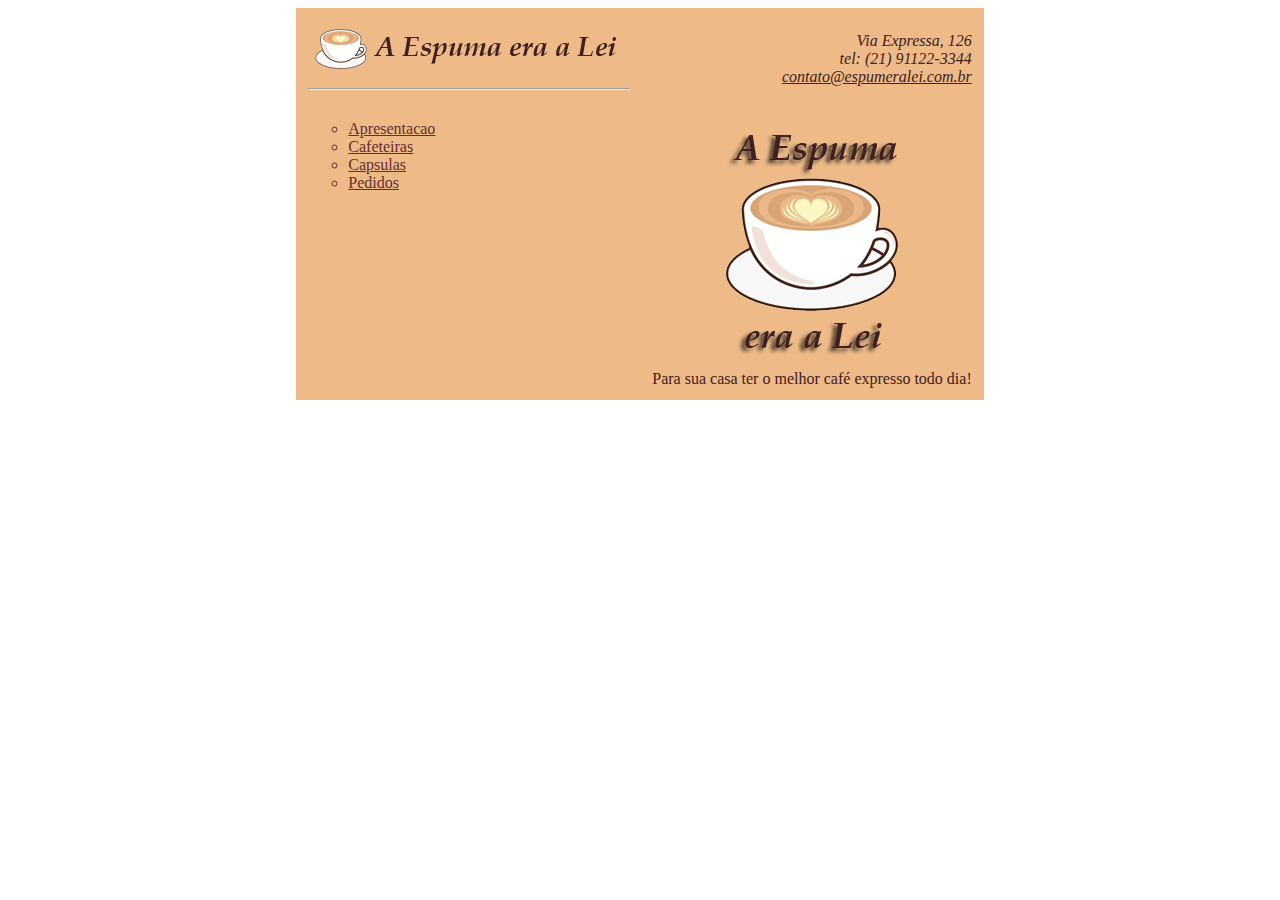
<file: HTML/index1.html>
<html>
<html lang="pt-br">
<head>
    <meta charset="UTF-8">
    <meta name="viewport" content="width=device-width, initial-scale=1.0">
    <title>A Espuma Era Lei</title>
</head>
<body>
    <table width="600px" align="center" BGCOLOR= "#EEBB88" cellpadding="10">
        <tr>
            <td width="50%"> 
                <img src="..//Imagens/EspumaEraLeiTopo.png" alt=" logo da loja">
                <hr align="left" width="320px" margin="0px">
            </td>
            <td align="right">
               <font color="#402020" face="Verdana, Ubuntu"> <address > Via Expressa, 126 <br> tel: (21) 91122-3344 <br><u>contato@espumeralei.com.br</u></address></font>
            </td>
        </tr>

        <tr>
            <td valign="top" width="10%">
                <nav>
                    <font face="Verdana, Ubuntu" color="#603030" > 
                    <ul  type="circle" >
                        <li >
                            <a style="color:#603030;" href="../HTML/EspumaEraLei.html">Apresentacao</a>
                        </li>
                        <li>
                            <a style="color:#603030;" href="../HTML/Cafeteiras.html">Cafeteiras</a>
                        </li>
                        <li>
                            <a style="color:#603030;" href="../HTML/Capsulas.html">Capsulas </a>
                        </li>
                        <li>
                            <a style="color:#603030;" href="../HTML/Pedidos.html">Pedidos</a>
                        </li>                                                  
                    </ul> 
                    </font>
                </nav> 
            </td>
            <td align="center" NOWRAP  width="90%">
                <img src="../Imagens/EspumaEraLei.png" alt="" >

                <font color="#402020" face="Lucida Bright, Liberation"> 
                    <p style="margin:0;">Para sua casa ter o melhor café expresso todo dia!</p>
                </font>
            </td>
        </tr>
       

    </table>
</body>
</html>
</file>
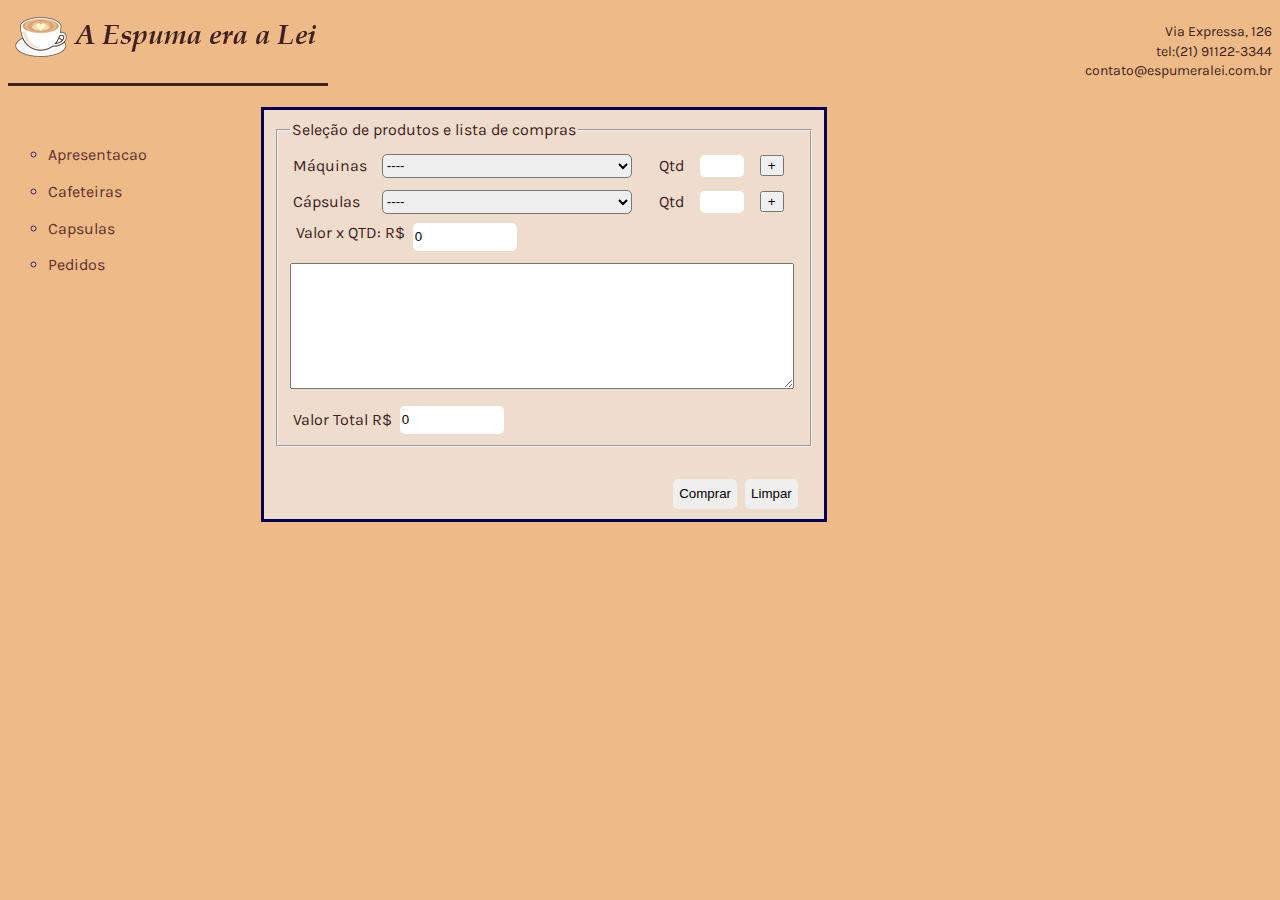
<file: HTML/pedidos.html>
<!DOCTYPE html>
<html lang="pt-br">

<head>
    <meta charset="UTF-8">
    <meta name="viewport" content="width=device-width, initial-scale=1.0">
    <title>A Espuma Era Lei</title>
    <link rel="stylesheet" href="../CSS/index.css">
    <link rel="stylesheet" href="../css/pedidos.css">
    <link rel="preconnect" href="https://fonts.googleapis.com">
    <link rel="preconnect" href="https://fonts.gstatic.com" crossorigin>
    <link href="https://fonts.googleapis.com/css2?family=Karla&family=Stoke&display=swap" rel="stylesheet">
    <link rel="stylesheet" href="../css/pedidos.css">
    
</head>

<body>
    <header>
        <img class="imgLogo" src="../Imagens/EspumaEraLeiTopo.png" alt=" logo da empresa">
        <p class="ender">Via Expressa, 126 <br> tel:(21) 91122-3344 <br> contato@espumeralei.com.br</p>
    </header>
    <main>
        <nav>
            <ul>
                <li>
                    <a href="../index.html">Apresentacao</a>
                </li>
                <li>
                    <a href="cafeteiras.html">Cafeteiras</a>
                </li>
                <li>
                    <a href="capsulas.html">Capsulas </a>
                </li>
                <li>
                    <a href="pedidos.html">Pedidos</a>
                </li>
            </ul>
        </nav>
        <section class="apres">
            <form action="pagamento.html" method="get" id="form" class="formBox">
                <fieldset>
                    <legend>Seleção de produtos e lista de compras</legend>
                    <div class="linhaForm">
                        <div class="containerProdutos" >
                            <label for="maquinas" class=" LabBoxSel">Máquinas</label>
                            <select  id="maquinas" >
                                <optgroup label="Dolce Gusto">
                                    <option value="">----</option>
                                    <option value="Mini ME">Mini Me </option>
                                    <option value="Genio S Plus">Genio S Plus </option>
                                </optgroup>
                                <optgroup label="Nespresso">
                                    <option value="Inissia">Inissia </option>
                                </optgroup>
                                <optgroup label="Três Corações">
                                    <option value="LOV">LOV </option>
                                </optgroup>
                            </select>
                        </div>
                        <div class="containerQtd">
                            <label for="QTD"  >Qtd</label>
                            <input name="QTD" id="QTD_maquinas" type="number" max="5" min="0">
                            <button class="Container__QTD__add">+</button>
                        </div>
                    </div>
                    <div class="linhaForm">
                        <div class="containerProdutos" >
                            <label for="capsulas" >Cápsulas</label>
                            <select  id="capsulas">
                                <optgroup label="tipo Dolce Gusto">
                                    <option value="">----</option>
                                    <option  value="Espresso">Dolce Gusto Espresso </option>
                                    <option  value="Intenso">Dolce Gusto Intenso </option>
                                </optgroup>
                                <optgroup label="Tipo Três Corações">
                                    <option  value="Forza / Vibrante">Forza/Vibrante </option>
                                </optgroup>
                                <optgroup label="Tipo Nespresso">
                                    <option  value="Três cor. intenso" >Três Cor. Intenso </option>
                                    <option  value="Lor Forza" >Lor Forza </option>
                                </optgroup>
                            </select>
                        </div>
                        <div class="containerQtd">
                            <label for="QTD">Qtd</label>
                            <input name="QTD"  id="QTD_capsulas" type="number" max="30" min="0">
                            <button class="Container__QTD__add">+</button>
                        </div>
                    </div>
                    <div class="linhaAction">
                        <div class="linhaAction_valueField">
                        <label for="valorParcial" >Valor x QTD: R$</label>
                            <input id="valorParcial" readonly value=0 type="number">
                            
                        </div>
                      
                    </div>
                    <textarea name="" id="boxPedidos" cols="30" class="boxPedidos" rows="8"></textarea>
                    <div class="linhaForm">
                        <div class="valorTotal">
                            <label for="valorTotal">Valor Total R$</label>
                            <input readonly type="number" id="valorTotal" value=0 class="valorTotal_input">
                        </div>
                    </div>
                </fieldset>
                <div class="botoes">
                    <button type="submit" id="submit">Comprar</button>
                    <button>Limpar</button>
                </div>
            </form>
        </section>
    </main>
    <script type="module" src="../js/pedidos.js"></script>
</body>
</file>
<file: CSS/index.css>
body{
    font-size: 16px;
    background-color: #EEBB88;
    color: #402020;
}
header { 
    display:block; margin-bottom: 1px; 
}
.imgLogo{
    border-bottom: 3px solid #402020;
    margin-bottom: 6px;
    padding-bottom: 15px;
}
.ender {
    float: right;
    text-align: right;
    line-height: 140%;
    font-size: 14px;
    font-family:  "karla","Verdana","Ubuntu";
}
nav { 
    display:block; width: 20%; float: left; 
}
ul{
    color:  #332277;
    list-style: circle;
    line-height: 230%;
    margin-top: 40px;    
    font-family:  "karla","Verdana","Ubuntu";
}
a{
    color: #603030;
    text-decoration: none;
}
a:visited{
    color: #603030;
}
section { 
    display: flex;
    flex-direction: column;
    align-items: flex-start;
}
.apres{
   text-align: center;
   font-size: 16px;
   font-family:  'Stoke','Lucida Bright','Liberation';
}
</file>
<file: css/pedidos.css>
.formBox{
    width: 540px;
    padding: 10px;
    margin-top: 10px;
    text-align: left;
    background-color: #EEDDCC;
    border: 3px solid #000055;
    font-size: 16px;
    font-family: 'Karla','Verdana','Ubuntu';
}
.linhaForm{
    display: flex;
    align-items: center;
    width: 100%;
    gap: 16px;
    margin: o;
    height: 30px;
    padding: 6px 3px 0 3px;
}
.fSLinhaInteira{
    width: 100%;
    text-align: left;
}
.containerProdutos{
    width: 350px;
    display: flex;
    gap: 16px;
    align-items: center;
}
.containerProdutos label{
    width: 73px;
}
.containerProdutos select{
    width: 250px;
    display: flex;
    align-items: center;
    border-radius: 5px;
    height: 24px;
}
.containerQtd{
    display: flex;
    gap: 16px;
    align-items: center;
}
.containerQtd input{
    width: 40px;
    height: 20px;
    border-radius: 5px;
    border: none;
}
.linhaAction{
    padding: 6px;
    display: flex;
    justify-content: space-between;
}
.linhaAction_valueField{
    display: flex;
    align-items: flex-start;
    gap: 8px;
}
.linhaAction  input{
    width: 100px;
    border: none;
    height: 26px;
    border-radius: 5px;
}
.linhaAction button{
    width: 140px;
    border-radius: 5px;
    border: none;
    height: 30px;   
}
.boxPedidos{
    width: 98%;
    margin: 6px 0;
}
.valorTotal{
    display: flex;
    gap: 8px;
    align-items: center;
}
.valorTotal_input{
    width: 100px;
    border: none;
    height: 26px;
    border-radius: 5px;
}
.botoes{
    display: flex;
    justify-content: flex-end;
    padding-right: 16px;
    gap: 8px;
    margin-top: 32px;
    border: none;
}
.botoes button{
    padding: 6px;
    height: 30px;
    border-radius: 5px;
    border: none;
}
</file>
